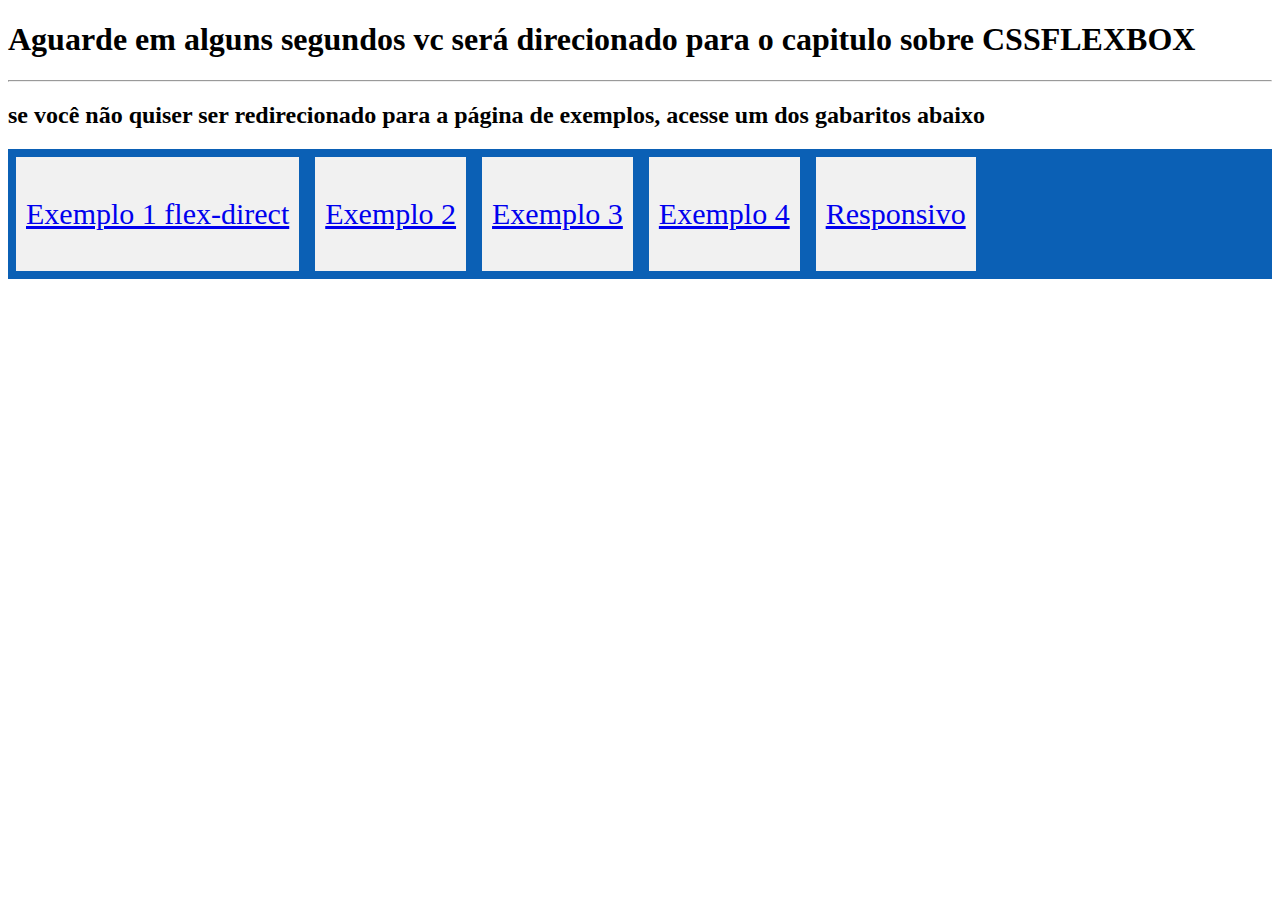
<file: CSSFLEXBOX/index.html>
<!DOCTYPE html>
<html lang="en">
<head>
    <meta charset="UTF-8">
    <meta http-equiv="X-UA-Compatible" content="IE=edge">
    <meta name="viewport" content="width=device-width, initial-scale=1.0">
    <meta http-equiv="refresh" content="100; url='https://www.w3schools.com/css/css3_flexbox.asp'">
    <link rel="stylesheet" href="estiloindex.css">
    <title>CSS FLEXBOX</title>
   
</head>        
<body>
    <h1> Aguarde em alguns segundos vc será direcionado para o capitulo sobre CSSFLEXBOX</h1>
    <hr>
    <h2> se você não quiser ser redirecionado para a página de exemplos, acesse um dos gabaritos abaixo </h2> 

<div class="flex-container1">
  <div><a HREF="exemplo1/ex1.html"><p>Exemplo 1 flex-direct</p></a></div>
  <div><a HREF="exemplo2/ex2.html"><p>Exemplo 2</p></a></div>
  <div><a HREF=#><p>Exemplo 3</p></a></div>
  <div><a HREF=#><p>Exemplo 4</p></a></div>
  <div><a HREF="responsivo/index.html" target="_blank"><p>Responsivo</p></a></div>
</div>
</body>
</html>
</file>
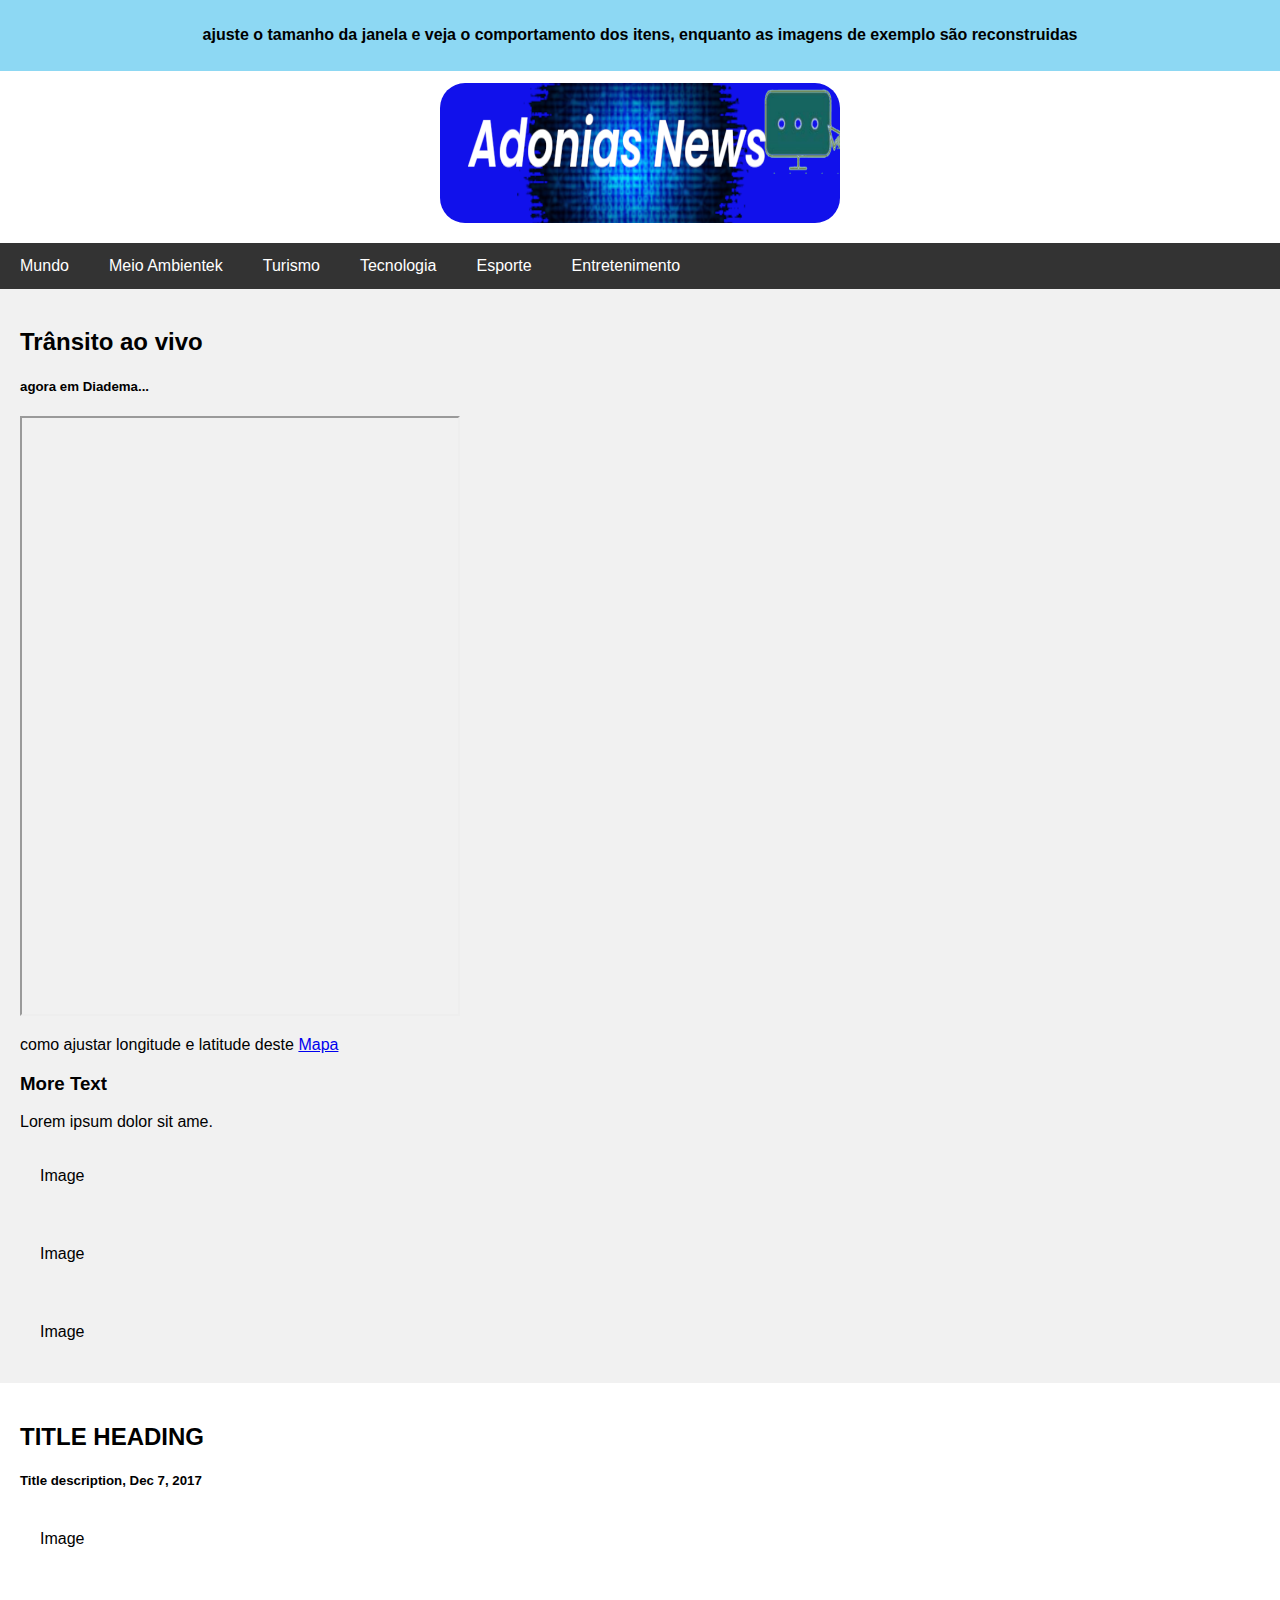
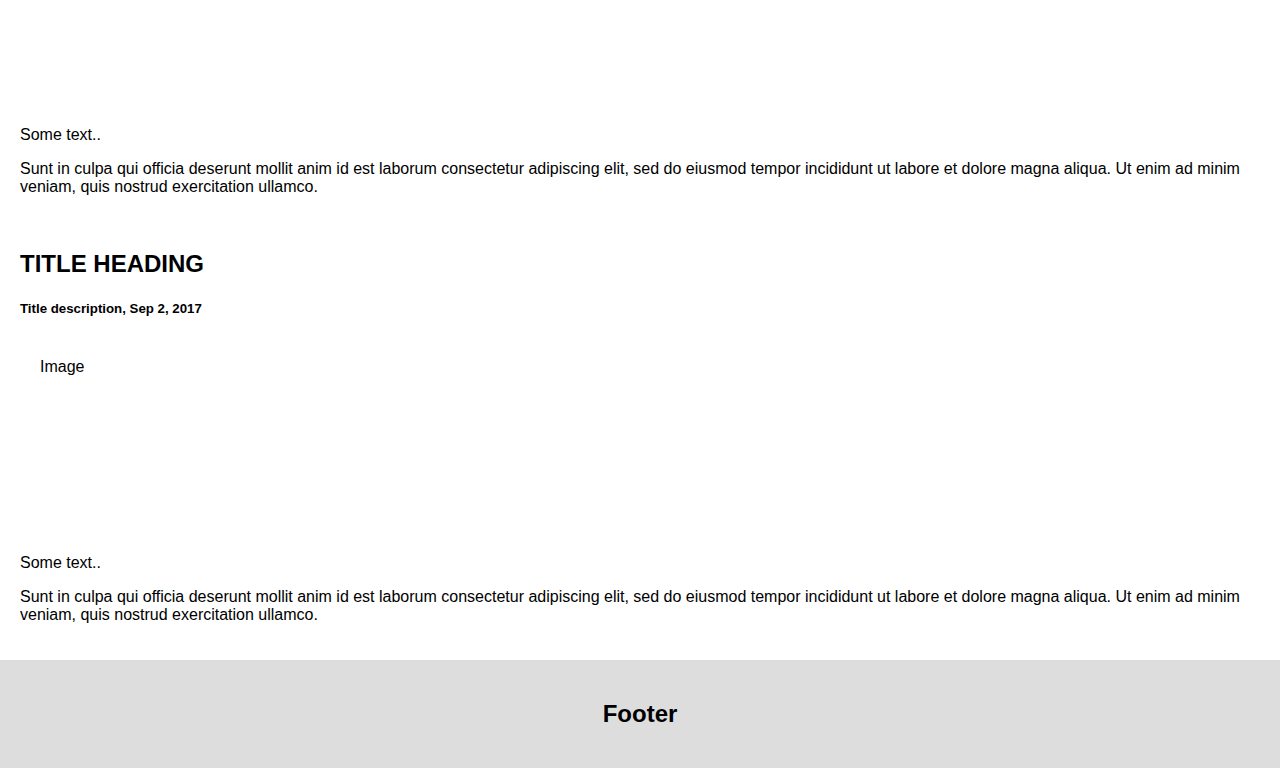
<file: CSSFLEXBOX/responsivo/index.html>
<!DOCTYPE html>
<html>
<head>
<title>EXEMPLO RESPONSIVO</title>
<meta charset="UTF-8">
<meta name="viewport" content="width=device-width, initial-scale=1">
<meta http-equiv="refresh" content="5">
<link rel="stylesheet" href="responsa.css">
</head>
<body>

<!-- Note -->
<div style="background:rgba(27, 177, 232, 0.502);padding:5px">
  <h4 style="text-align:center">ajuste o tamanho da janela e veja o comportamento dos itens, enquanto as imagens de exemplo são reconstruidas</h4>
</div>

<div class="header">
  <img src="projetologo.png" class="logo">
</div>


<!-- Navigation Bar -->
<div class="navbar">
  <a href="#">Mundo</a>
  <a href="#">Meio Ambientek</a>
  <a href="#">Turismo</a>
  <a href="#">Tecnologia</a>
  <a href="#">Esporte</a>
  <a href="#">Entretenimento</a>
  
</div>

<!-- The flexible grid (content) -->
<div class="row">
  <div class="side">
    <h2>Trânsito ao vivo </h2>
    <h5>agora em Diadema...</h5>
    <div class="wavemap">
      <iframe src="https://embed.waze.com/fr/iframe?zoom=12&lat=32.10911&lon=34.81773" width="440" height="600"></iframe>
    </div>
    <p>como ajustar longitude e latitude deste <a href="https://developers.google.com/waze/iframe?hl=pt-br" target="_blank">Mapa</a></p>
    <h3>More Text</h3>
    <p>Lorem ipsum dolor sit ame.</p>
    <div class="fakeimg" style="height:60px;">Image</div><br>
    <div class="fakeimg" style="height:60px;">Image</div><br>
    <div class="fakeimg" style="height:60px;">Image</div>
  </div>
  <div class="main">
    <h2>TITLE HEADING</h2>
    <h5>Title description, Dec 7, 2017</h5>
    <div class="fakeimg" style="height:200px;">Image</div>
    <p>Some text..</p>
    <p>Sunt in culpa qui officia deserunt mollit anim id est laborum consectetur adipiscing elit, sed do eiusmod tempor incididunt ut labore et dolore magna aliqua. Ut enim ad minim veniam, quis nostrud exercitation ullamco.</p>
    <br>
    <h2>TITLE HEADING</h2>
    <h5>Title description, Sep 2, 2017</h5>
    <div class="fakeimg" style="height:200px;">Image</div>
    <p>Some text..</p>
    <p>Sunt in culpa qui officia deserunt mollit anim id est laborum consectetur adipiscing elit, sed do eiusmod tempor incididunt ut labore et dolore magna aliqua. Ut enim ad minim veniam, quis nostrud exercitation ullamco.</p>
  </div>
</div>

<!-- Footer -->
<div class="footer">
  <h2>Footer</h2>
</div>

</body>
</html>
</file>
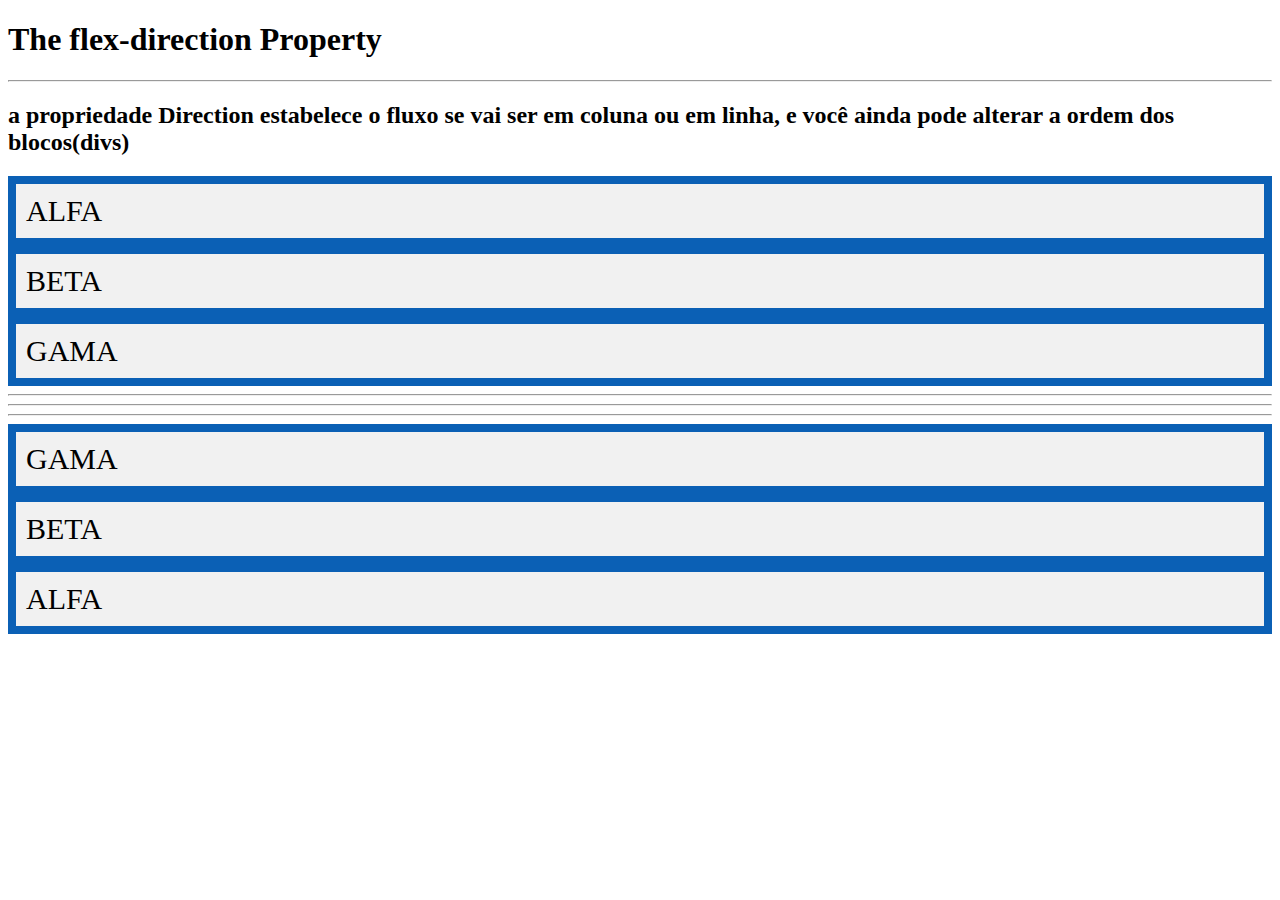
<file: CSSFLEXBOX/exemplo1/ex1.html>
<!DOCTYPE html>
<html lang="en">
<head>
    <meta charset="UTF-8">
    <meta http-equiv="X-UA-Compatible" content="IE=edge">
    <meta name="viewport" content="width=device-width, initial-scale=1.0">

    <link rel="stylesheet" href="estilo1.css">
    <title>EXEMPLO 1</title>
   
</head>        
<body>
    <h1> The flex-direction Property</h1>
    <hr>
    <h2>a propriedade Direction estabelece o fluxo se vai ser em coluna ou em linha, e você ainda pode alterar a ordem dos blocos(divs)</h2> 

<div class="flex-container">
  <div>ALFA</a></div>
  <div>BETA</div>
  <div>GAMA</div>
  
</div>

<hr>
<hr>
<hr>

<div class="flex-containerinverso">
  <div>ALFA</a></div>
  <div>BETA</div>
  <div>GAMA</div>
  
</div>



</body>

</html>
</file>
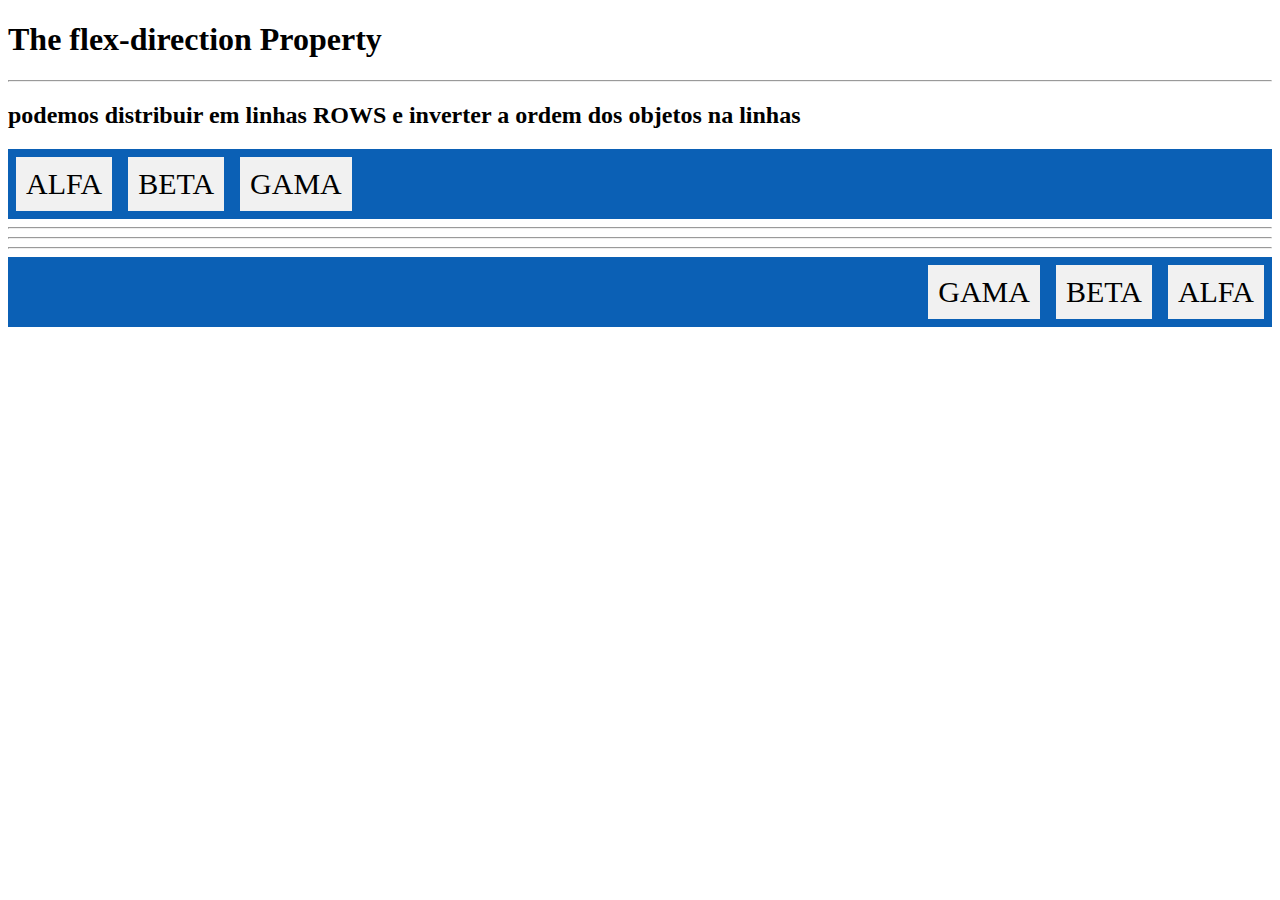
<file: CSSFLEXBOX/exemplo2/ex2.html>
<!DOCTYPE html>
<html lang="en">
<head>
    <meta charset="UTF-8">
    <meta http-equiv="X-UA-Compatible" content="IE=edge">
    <meta name="viewport" content="width=device-width, initial-scale=1.0">

    <link rel="stylesheet" href="estilo2.css">
    <title>EXEMPLO 2</title>
   
</head>        
<body>
    <h1> The flex-direction Property</h1>
    <hr>
    <h2>podemos distribuir em linhas ROWS e inverter a ordem dos objetos na  linhas</h2> 

<div class="flex-container">
  <div>ALFA</a></div>
  <div>BETA</div>
  <div>GAMA</div>
  
</div>

<hr>
<hr>
<hr>

<div class="flex-containerinverso">
  <div>ALFA</a></div>
  <div>BETA</div>
  <div>GAMA</div>
  
</div>



</body>

</html>
</file>
<file: CSSFLEXBOX/responsivo/responsa.css>
* {
  box-sizing: border-box;
}


body {
  font-family: Arial;
  margin: 0;
}


.header {
  margin-top: 12px;
  padding: auto auto auto auto;
  text-align: center;
  background: white;
  color: white;
  width: 100%;
  height: 160px;
  
}


.navbar {
  display: flex;
  background-color: #333;
}


.navbar a {
  color: white;
  padding: 14px 20px;
  text-decoration: none;
  text-align: center;
}


.navbar a:hover {
  background-color: #ddd;
  color: black;
}

/* Column container */
.row {  
  display: flex;
  flex-wrap: wrap;
}

/* Create two unequal columns that sits next to each other */
/* Sidebar/left column */
.side {
  flex: 30%;
  background-color: #f1f1f1;
  padding: 20px;
}

.wavemap{
  width:100%;
}

/* Main column */
.main {
  flex: 70%;
  background-color: white;
  padding: 20px;
}




/* Fake image, just for this example */
.fakeimg {
  background-color: #aaa;
  background: url(https://source.unsplash.com/random/500x500) no-repeat 100% 50%;
  width: 100%;
  padding: 20px;
}


.logo {
  border-radius:25px;
  width:400px;
  height:140px;
  }

/* Footer */
.footer {
  padding: 20px;
  text-align: center;
  background: #ddd;
}

/* Responsive layout - when the screen is less than 700px wide, make the two columns stack on top of each other instead of next to each other */
@media screen and (max-width: 700px) {
  .row, .navbar, .header {   
    flex-direction: column;
  }
}
</file>
<file: CSSFLEXBOX/estiloindex.css>
/* que tal colocar aqui o reset padrão, apenas para não perder o costume */

.flex-container1 {
  display: flex;
  background-color: rgb(11, 96, 181);
}

.flex-container2 {
  display: flex;
  background-color: rgb(11, 96, 181);
}



/* Observe o seletor abaixo ele está mostrando que para toda a Div que estiver dentro do seletor flex-container obedecerá ao estilo abaixo
ele só afetará as divs que estiverem dentro do container */
.flex-container1 > div {
  background-color: #f1f1f1;
  margin: 8px;
  padding: 10px;
  font-size: 30px;
}

.flex-container2 > div {
  background-color: #f1f1f1;
  margin: 8px;
  padding: 10px;
  font-size: 30px;
}

/* Porém por enquanto eu não fiz nenhuma programação especial no meu flexbox
ele só afetará as divs que estiverem dentro do container */
</file>
<file: CSSFLEXBOX/exemplo1/estilo1.css>
/* que tal colocar aqui o reset padrão, apenas para não perder o costume */

.flex-container {
  display: flex;
  flex-direction: column;
  background-color: rgb(11, 96, 181);
}

.flex-containerinverso {
  display: flex;
  flex-direction: column-reverse;
  background-color: rgb(11, 96, 181);
}


/* Observe o seletor abaixo ele está mostrando que para toda a Div que estiver dentro do seletor flex-container obedecerá ao estilo abaixo
ele só afetará as divs que estiverem dentro do container */
.flex-container > div {
  background-color: #f1f1f1;
  margin: 8px;
  padding: 10px;
  font-size: 30px;
}

.flex-containerinverso > div {
  background-color: #f1f1f1;
  margin: 8px;
  padding: 10px;
  font-size: 30px;
}
/* Porém por enquanto eu não fiz nenhuma programação especial no meu flexbox
ele só afetará as divs que estiverem dentro do container */
</file>
<file: CSSFLEXBOX/exemplo2/estilo2.css>
/* que tal colocar aqui o reset padrão, apenas para não perder o costume */

.flex-container {
  display: flex;
  flex-direction: row;
  background-color: rgb(11, 96, 181);
}

.flex-containerinverso {
  display: flex;
  flex-direction: row-reverse;
  background-color: rgb(11, 96, 181);
}


/* Observe o seletor abaixo ele está mostrando que para toda a Div que estiver dentro do seletor flex-container obedecerá ao estilo abaixo
ele só afetará as divs que estiverem dentro do container */
.flex-container > div {
  background-color: #f1f1f1;
  margin: 8px;
  padding: 10px;
  font-size: 30px;
}

.flex-containerinverso > div {
  background-color: #f1f1f1;
  margin: 8px;
  padding: 10px;
  font-size: 30px;
}
/* Porém por enquanto eu não fiz nenhuma programação especial no meu flexbox
ele só afetará as divs que estiverem dentro do container */
</file>
